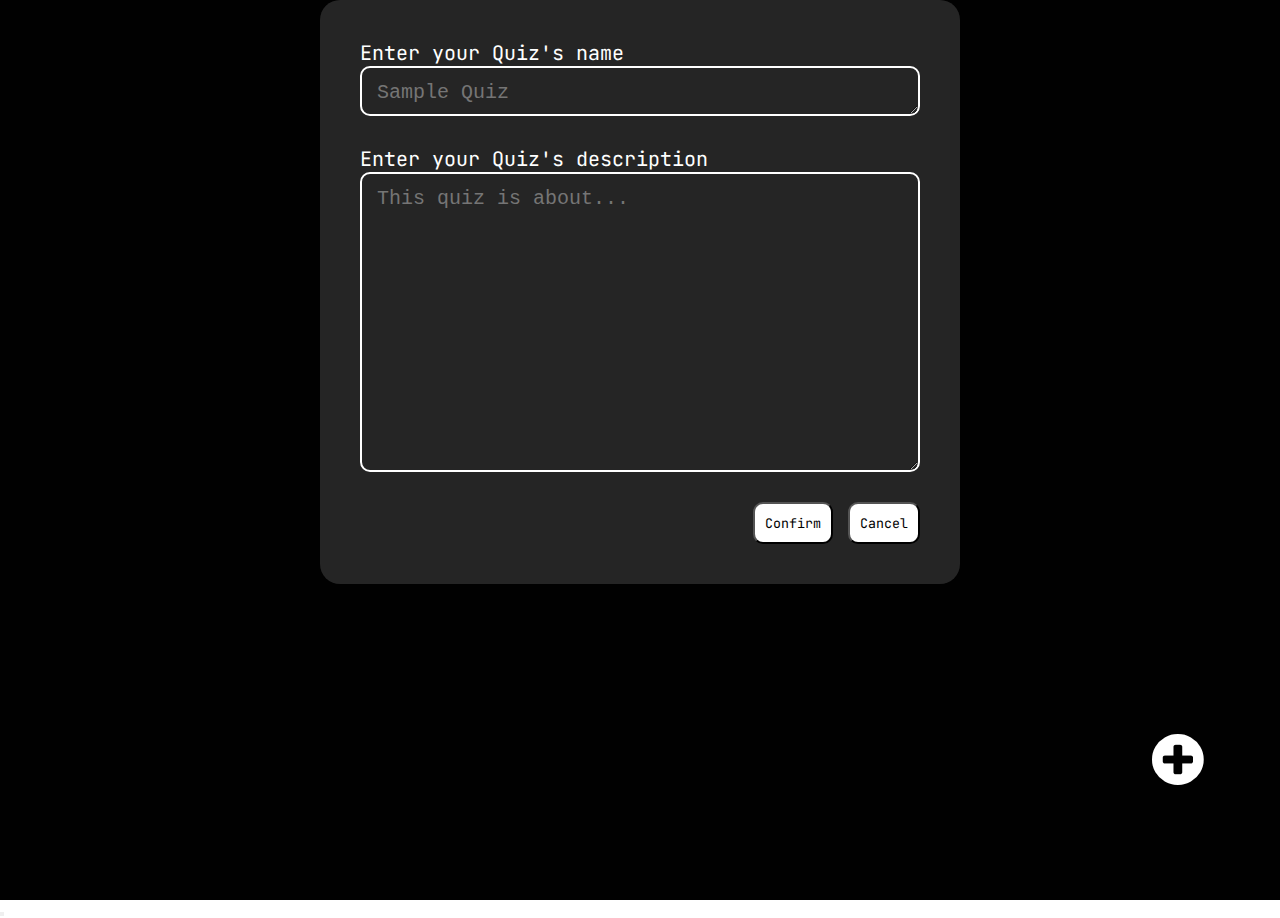
<file: temp.html>
<!DOCTYPE html>
<html lang="en">
<head>
    <meta charset="UTF-8">
    <meta name="viewport" content="width=device-width, initial-scale=1.0">
    <title>Document</title>
    <link rel="stylesheet" href="https://cdnjs.cloudflare.com/ajax/libs/font-awesome/4.7.0/css/font-awesome.min.css">
    <link href="https://fonts.googleapis.com/css2?family=JetBrains+Mono&display=swap" rel="stylesheet">
    <style>
        *{
            margin: 0;
            padding: 0;
        }
        button {
            font-family: 'JetBrains Mono', monospace;
        }
        .container{
            background-color: #010101;
            width: 100vw;
            height: 100vh;
        }
        .record-container{
            position: fixed;
            transform: translateX(50%);
            width: 50%;
            background-color:#252525;
            border-radius: 20px;
            padding: 40px;
            box-sizing: border-box;
            font-family: 'JetBrains Mono', monospace;
            color: #fff;
            font-size: 20px;
            transition: all 1s;
        }
        .name-input, .description-input{
            display: flex;
            flex-direction: column;
            justify-content: left;
            margin-bottom: 30px;
        }
        .name-input textarea, .description-input textarea{   
            color: #fff;
            width: 100%;
            height: 50px;
            line-height: 50px;
            padding: 0 15px;
            box-sizing: border-box;
            font-size: 20px;
            background-color: transparent;
            border: 2px solid #fff;
            border-radius: 10px;
            outline: none;
        }
        .description-input textarea{
            height: 300px;
            line-height: 50px;
        }
        .btn-row{
            display: flex;
            justify-content: flex-end;
        }
        #confirm-btn, #cancel-btn{
            width: fit-content;
            padding: 10px;
            background-color: #fff;
            color: #000;
            border-radius: 10px;
            margin-left: 15px;
        }
        #confirm-btn:hover, #cancel-btn:hover{
            box-shadow: 4px 4px 0 #69C9D0,-4px -4px 0 #EE1D52;
            cursor: pointer;
        }

        /* create-btn*/

        #create-btn{
        position: fixed;
        color: #fff;
        font-size: 60px;
        left: 90vw;
        top: 80vh;
        }
        #create-btn:hover{
            cursor: pointer;
            text-shadow: 4px 4px 0 #69C9D0,-4px -4px 0 #EE1D52;
        }
        @media only screen and (max-width: 786px){
            #create-btn{
                font-size: 50px;
                left: 80vw;
            }
        }
        /*Function*/



    </style>
</head>
<body>
    <main>
        <div class="container">
            <div class="record-container">       
                    <div class="name-input">
                        <div>Enter your Quiz's name</div>
                        <textarea placeholder="Sample Quiz"></textarea>
                    </div>
                    
                    <div class="description-input">
                        <div>Enter your Quiz's description</div>
                        <textarea placeholder="This quiz is about..."></textarea>
                    </div>
                    <div class="btn-row">
                        <button id='confirm-btn'>Confirm</button>
                        <button id='cancel-btn'>Cancel</button>
                    </div>     
            </div>
        </div>
    </main>
        <button>
            <div id="create-btn"><i class="fa fa-plus-circle"></i></div>
        </button>

</body>
</html>
</file>
